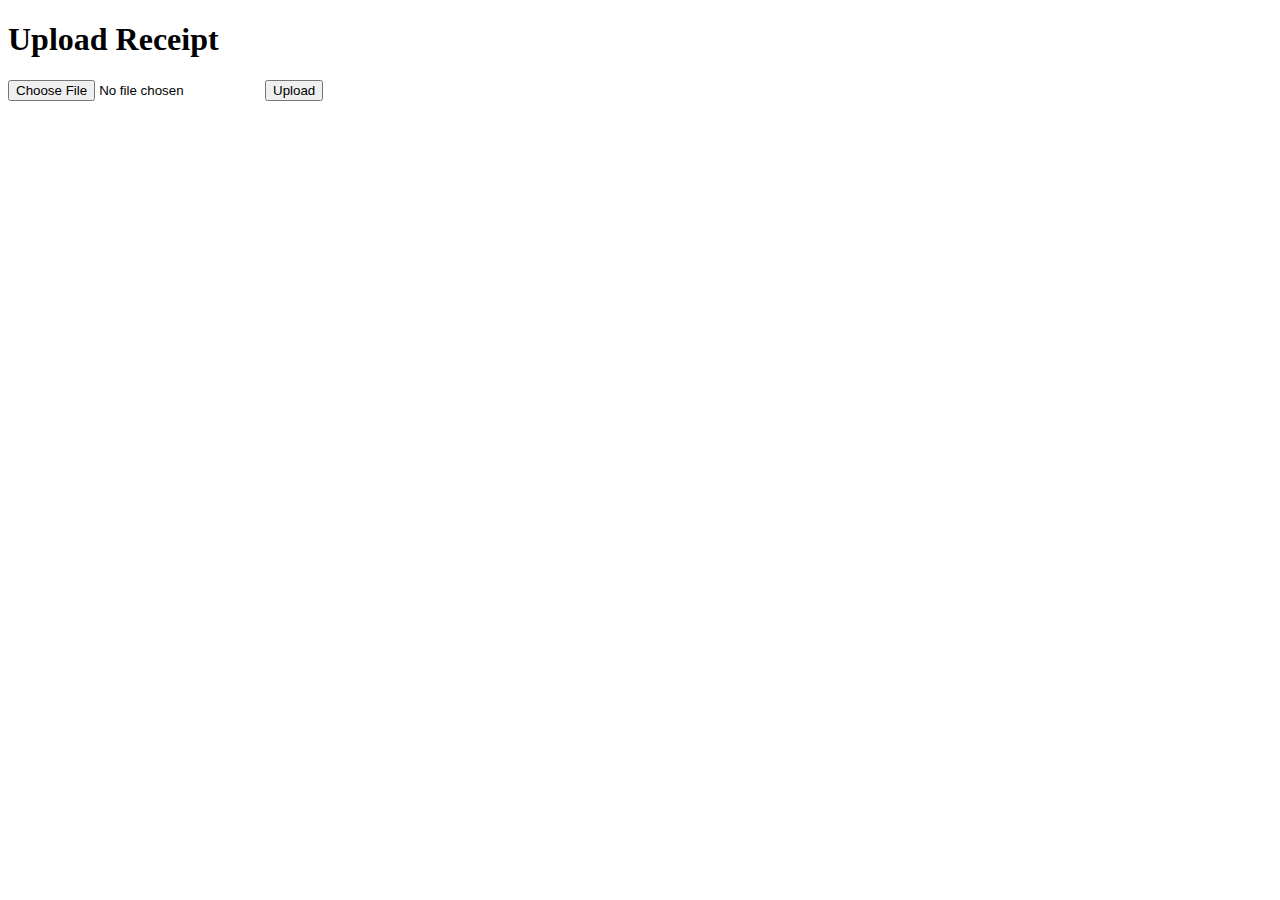
<file: templates/index.html>
<!DOCTYPE html>
<html lang="en">
<head>
    <meta charset="UTF-8">
    <meta name="viewport" content="width=device-width, initial-scale=1.0">
    <title>Upload Receipt</title>
</head>
<body>
    <h1>Upload Receipt</h1>
    <form action="/" method="post" enctype="multipart/form-data">
        <input type="file" name="file" accept=".png,.jpg,.jpeg" required>
        <button type="submit">Upload</button>
    </form>
</body>
</html>
</file>
